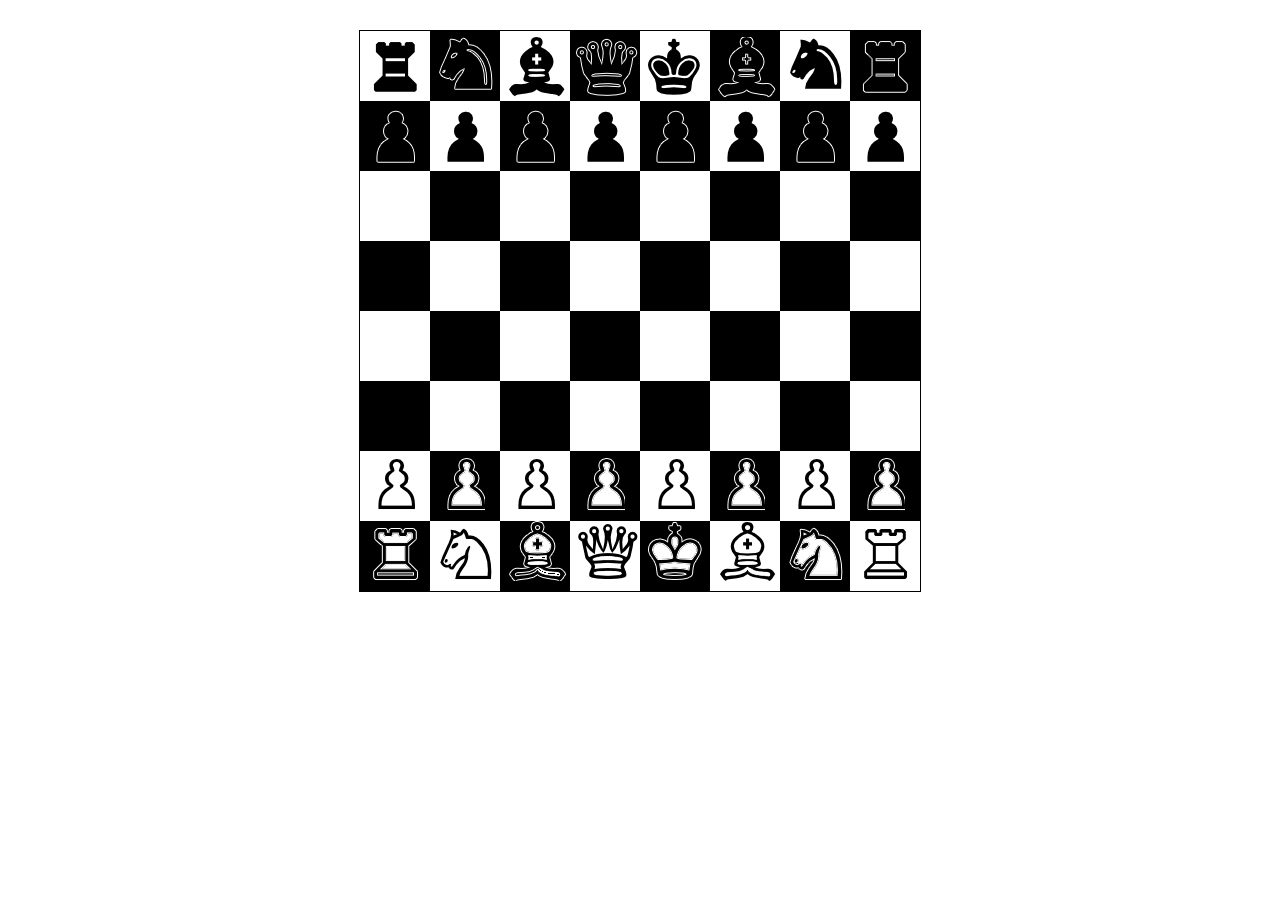
<file: Шахи/index.html>
<!DOCTYPE html>
<html lang="en">
<head>
    <meta charset="UTF-8">
    <meta name="viewport" content="width=device-width, initial-scale=1.0">
    <title>chess</title>
    <link rel="stylesheet" href="style.css">
</head>
<body>
    <div class="main-block"></div>
    
<script src="chess.js"></script>
</body>
</html>
</file>
<file: Шахи/style.css>
.main-block {
    width: 560px;
    height: 560px;
    margin: 30px auto;
    border: 1px solid black;
}
.block {
    width: 70px;
    height: 70px;
    float: left;
}

.black {
    background: black;
}

.white {
    background: white;
}
</file>
